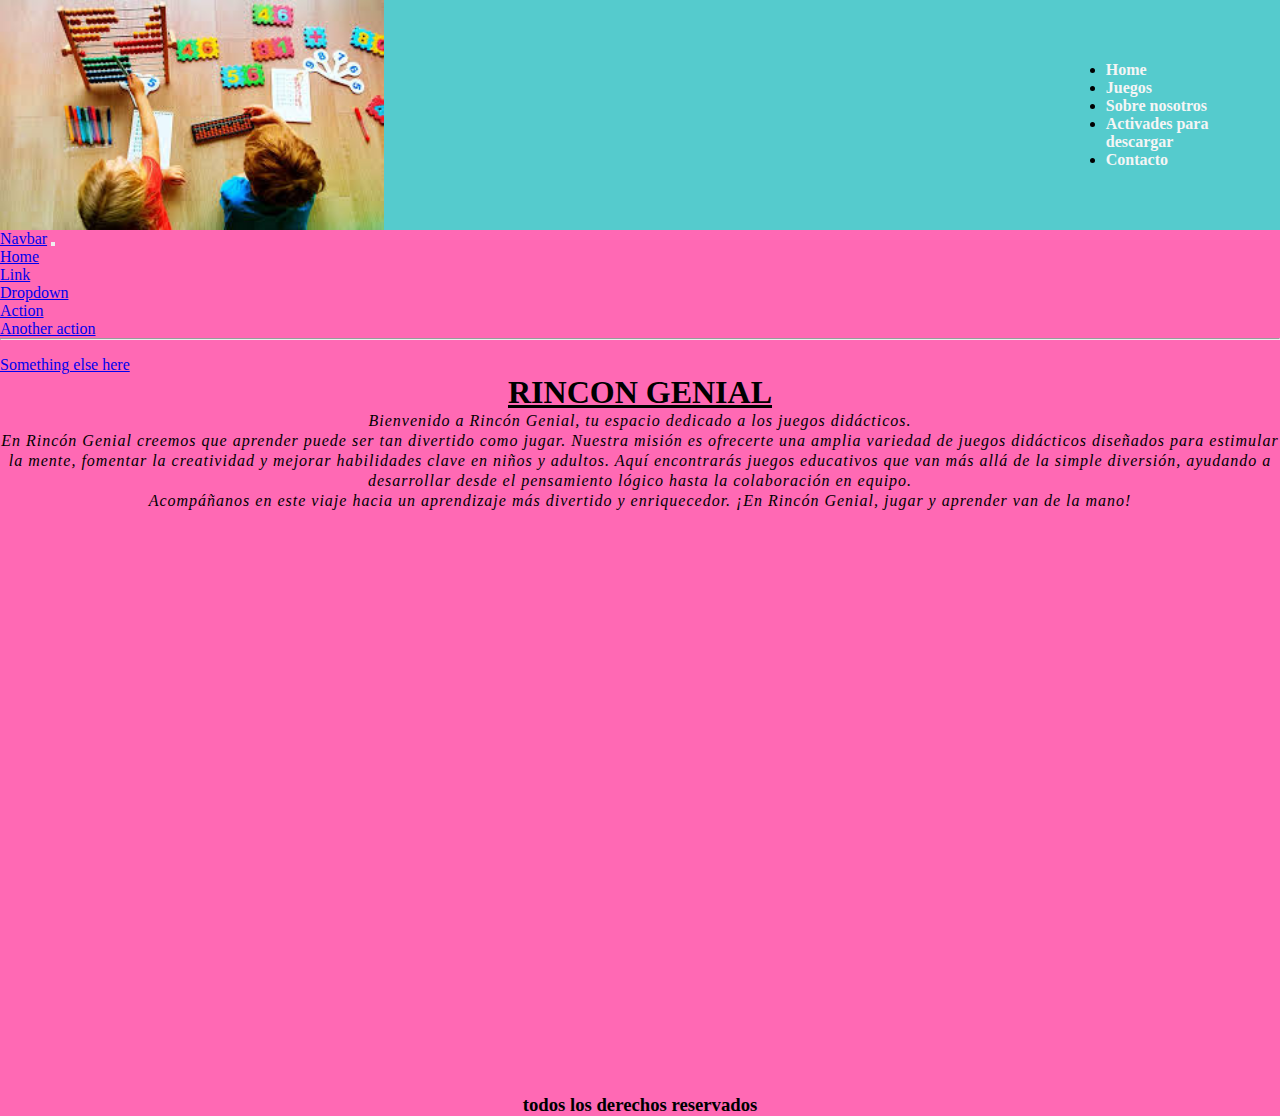
<file: index.html>
<!DOCTYPE html>
<html lang="en">
<head>
    <meta charset="UTF-8">
    <meta name="viewport" content="width=device-width, initial-scale=1.0">
    <!-- linde de bootstrap -->
    <link href="https://cdn.jsdelivr.net/npm/bootstrap@5.3.5/dist/css/bootstrap.min.css" rel="stylesheet" 
    integrity="sha384-SgOJa3DmI69IUzQ2PVdRZhwQ+dy64/BUtbMJw1MZ8t5HZApcHrRKUc4W0kG879m7" crossorigin="anonymous">
    <!-- link de css -->
     <link rel="stylesheet" href="css/main.css">
    <title>entrega-2</title>
</head>
<body>
    <!-- banner principal -->
    <header>
            <img src="img/imagen-1.jpeg" alt="">
            <nav>
                <ul>
                    <li><a href="index.html">Home</a></li>
                    <li><a href="juegos.html">Juegos</a></li>
                    <li><a href="nosotros.html">Sobre nosotros</a></li>
                    <li><a href="descargar.html">Activades para descargar</a></li>
                    <li><a href="contacto.html">Contacto</a></li>
                </ul>
            </nav>
    </header>
    <nav class="navbar navbar-expand-lg bg-body-tertiary">
        <div class="container-fluid">
          <a class="navbar-brand" href="#">Navbar</a>
          <button class="navbar-toggler" type="button" data-bs-toggle="collapse" data-bs-target="#navbarSupportedContent" aria-controls="navbarSupportedContent" aria-expanded="false" aria-label="Toggle navigation">
            <span class="navbar-toggler-icon"></span>
          </button>
          <div class="collapse navbar-collapse" id="navbarSupportedContent">
            <ul class="navbar-nav me-auto mb-2 mb-lg-0">
              <li class="nav-item">
                <a class="nav-link active" aria-current="page" href="#">Home</a>
              </li>
              <li class="nav-item">
                <a class="nav-link" href="#">Link</a>
              </li>
              <li class="nav-item dropdown">
                <a class="nav-link dropdown-toggle" href="#" role="button" data-bs-toggle="dropdown" aria-expanded="false">
                  Dropdown
                </a>
                <ul class="dropdown-menu">
                  <li><a class="dropdown-item" href="#">Action</a></li>
                  <li><a class="dropdown-item" href="#">Another action</a></li>
                  <li><hr class="dropdown-divider"></li>
                  <li><a class="dropdown-item" href="#">Something else here</a></li>
                </ul>
              </li>
            </ul>
          </div>
        </div>
      </nav>

    <!-- contenido principal -->
    
    <main>
        <div class="textos">
            <h1>Rincon Genial</h1>
            <p>Bienvenido a Rincón Genial, tu espacio dedicado a los juegos didácticos.</p>
            <p>En Rincón Genial creemos que aprender puede ser tan divertido como jugar.
               Nuestra misión es ofrecerte una amplia variedad de juegos didácticos diseñados para estimular la mente, fomentar la creatividad y mejorar habilidades clave en niños y adultos.
                Aquí encontrarás juegos educativos que van más allá de la simple diversión, ayudando a desarrollar desde el pensamiento lógico hasta la colaboración en equipo.</p>
            <p>Acompáñanos en este viaje hacia un aprendizaje más divertido y enriquecedor. ¡En Rincón Genial, jugar y aprender van de la mano!</p>
        </div>

    </main>

    <!-- pie de pagina -->
    
    <footer>
        <h3>todos los derechos reservados</h3>
    </footer>
    <script src="https://cdn.jsdelivr.net/npm/bootstrap@5.3.5/dist/js/bootstrap.bundle.min.js" integrity="sha384-k6d4wzSIapyDyv1kpU366/PK5hCdSbCRGRCMv+eplOQJWyd1fbcAu9OCUj5zNLiq" 
    crossorigin="anonymous"></script>
</body>
</html>
</file>
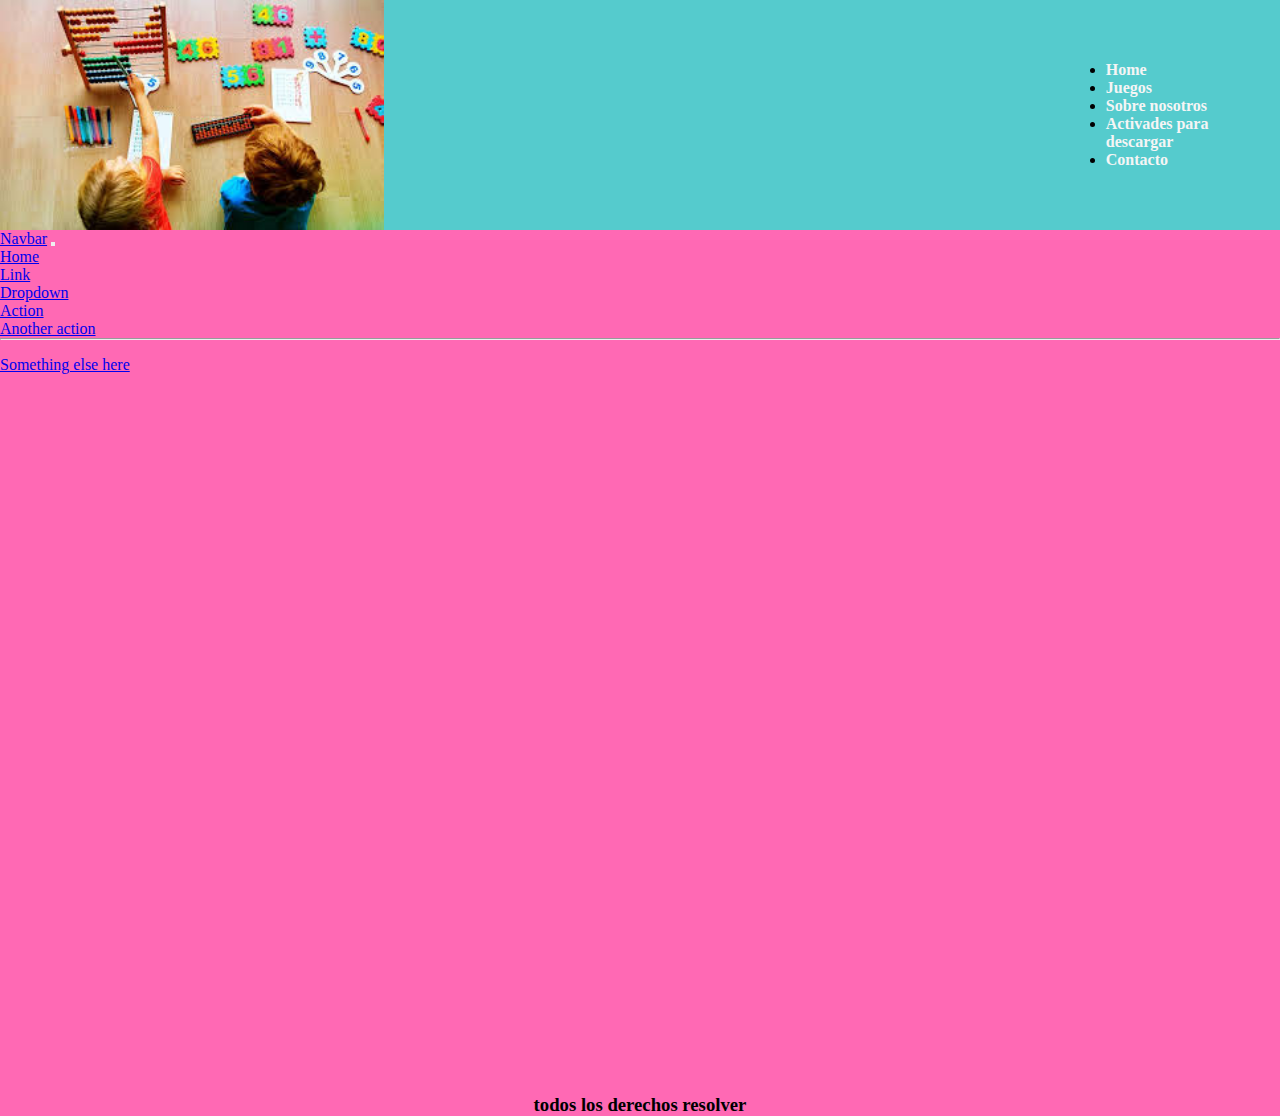
<file: contacto.html>
<!DOCTYPE html>
<html lang="en">
<head>
    <meta charset="UTF-8">
    <meta name="viewport" content="width=device-width, initial-scale=1.0">
    <!-- link de bootstrap -->
    <link href="https://cdn.jsdelivr.net/npm/bootstrap@5.3.5/dist/css/bootstrap.min.css" rel="stylesheet" 
    integrity="sha384-SgOJa3DmI69IUzQ2PVdRZhwQ+dy64/BUtbMJw1MZ8t5HZApcHrRKUc4W0kG879m7" crossorigin="anonymous">
    <!-- link de css -->
     <link rel="stylesheet" href="css/main.css">
    <title>Document</title>
</head>
<body>
    <header>
        <img src="img/imagen-1.jpeg" alt="">
        <nav>
            <ul>
                <li><a href="./index.html">Home</a></li>
                <li><a href="./juegos.html">Juegos</a></li>
                <li><a href="./nosotros.html">Sobre nosotros</a></li>
                <li><a href="./descargar.html">Activades para descargar</a></li>
                <li><a href="./contacto.html">Contacto</a></li>
            </ul>
        </nav>
    </header>

    <nav class="navbar navbar-expand-lg bg-body-tertiary">
        <div class="container-fluid">
          <a class="navbar-brand" href="#">Navbar</a>
          <button class="navbar-toggler" type="button" data-bs-toggle="collapse" data-bs-target="#navbarSupportedContent" aria-controls="navbarSupportedContent" aria-expanded="false" aria-label="Toggle navigation">
            <span class="navbar-toggler-icon"></span>
          </button>
          <div class="collapse navbar-collapse" id="navbarSupportedContent">
            <ul class="navbar-nav me-auto mb-2 mb-lg-0">
              <li class="nav-item">
                <a class="nav-link active" aria-current="page" href="#">Home</a>
              </li>
              <li class="nav-item">
                <a class="nav-link" href="#">Link</a>
              </li>
              <li class="nav-item dropdown">
                <a class="nav-link dropdown-toggle" href="#" role="button" data-bs-toggle="dropdown" aria-expanded="false">
                  Dropdown
                </a>
                <ul class="dropdown-menu">
                  <li><a class="dropdown-item" href="#">Action</a></li>
                  <li><a class="dropdown-item" href="#">Another action</a></li>
                  <li><hr class="dropdown-divider"></li>
                  <li><a class="dropdown-item" href="#">Something else here</a></li>
                </ul>
              </li>
            </ul>
          </div>
        </div>
      </nav>
    <main>
      <p></p>
    </main>

    <footer>
        <h3>todos los derechos resolver</h3>
    </footer>
    <script src="https://cdn.jsdelivr.net/npm/bootstrap@5.3.5/dist/js/bootstrap.bundle.min.js" integrity="sha384-k6d4wzSIapyDyv1kpU366/PK5hCdSbCRGRCMv+eplOQJWyd1fbcAu9OCUj5zNLiq" 
    crossorigin="anonymous"></script>
</body>
</html>
</file>
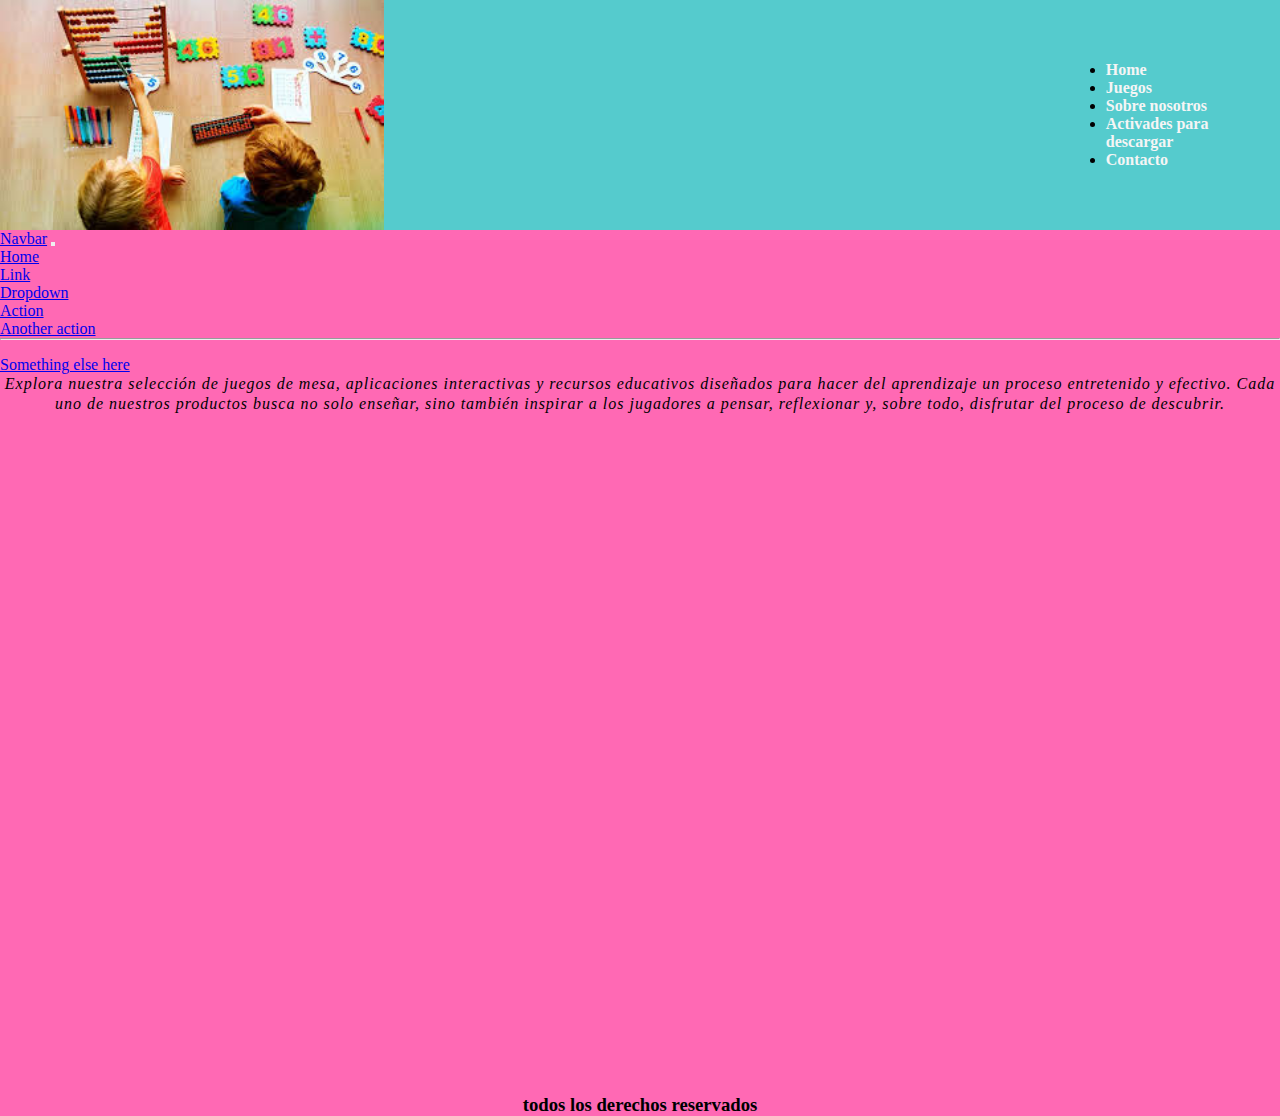
<file: descargar.html>
<!DOCTYPE html>
<html lang="en">
<head>
    <meta charset="UTF-8">
    <meta name="viewport" content="width=device-width, initial-scale=1.0">
    <!-- link de bootstrap -->
    <link href="https://cdn.jsdelivr.net/npm/bootstrap@5.3.5/dist/css/bootstrap.min.css" rel="stylesheet" 
    integrity="sha384-SgOJa3DmI69IUzQ2PVdRZhwQ+dy64/BUtbMJw1MZ8t5HZApcHrRKUc4W0kG879m7" crossorigin="anonymous">
    <!-- link de css -->
     <link rel="stylesheet" href="css/main.css">
    <title>Document</title>
</head>
<body>
    <header>
        <img src="img/imagen-1.jpeg" alt="">
        <nav>
            <ul>
                <li><a href="./index.html">Home</a></li>
                <li><a href="./juegos.html">Juegos</a></li>
                <li><a href="./nosotros.html">Sobre nosotros</a></li>
                <li><a href="./descargar.html">Activades para descargar</a></li>
                <li><a href="./contacto.html">Contacto</a></li>
            </ul>
        </nav>
    </header>

    <nav class="navbar navbar-expand-lg bg-body-tertiary">
        <div class="container-fluid">
          <a class="navbar-brand" href="#">Navbar</a>
          <button class="navbar-toggler" type="button" data-bs-toggle="collapse" data-bs-target="#navbarSupportedContent" aria-controls="navbarSupportedContent" aria-expanded="false" aria-label="Toggle navigation">
            <span class="navbar-toggler-icon"></span>
          </button>
          <div class="collapse navbar-collapse" id="navbarSupportedContent">
            <ul class="navbar-nav me-auto mb-2 mb-lg-0">
              <li class="nav-item">
                <a class="nav-link active" aria-current="page" href="#">Home</a>
              </li>
              <li class="nav-item">
                <a class="nav-link" href="#">Link</a>
              </li>
              <li class="nav-item dropdown">
                <a class="nav-link dropdown-toggle" href="#" role="button" data-bs-toggle="dropdown" aria-expanded="false">
                  Dropdown
                </a>
                <ul class="dropdown-menu">
                  <li><a class="dropdown-item" href="#">Action</a></li>
                  <li><a class="dropdown-item" href="#">Another action</a></li>
                  <li><hr class="dropdown-divider"></li>
                  <li><a class="dropdown-item" href="#">Something else here</a></li>
                </ul>
              </li>
            </ul>
          </div>
        </div>
      </nav>

      <main>
        <p>Explora nuestra selección de juegos de mesa, aplicaciones interactivas y recursos educativos diseñados para hacer del aprendizaje un proceso entretenido y efectivo.
           Cada uno de nuestros productos busca no solo enseñar, sino también inspirar a los jugadores a pensar, reflexionar y, sobre todo, disfrutar del proceso de descubrir.</p>
      </main>

    <footer>
        <h3>todos los derechos reservados</h3>
    </footer>
    <script src="https://cdn.jsdelivr.net/npm/bootstrap@5.3.5/dist/js/bootstrap.bundle.min.js" integrity="sha384-k6d4wzSIapyDyv1kpU366/PK5hCdSbCRGRCMv+eplOQJWyd1fbcAu9OCUj5zNLiq" 
    crossorigin="anonymous"></script>
</body>
</html>
</file>
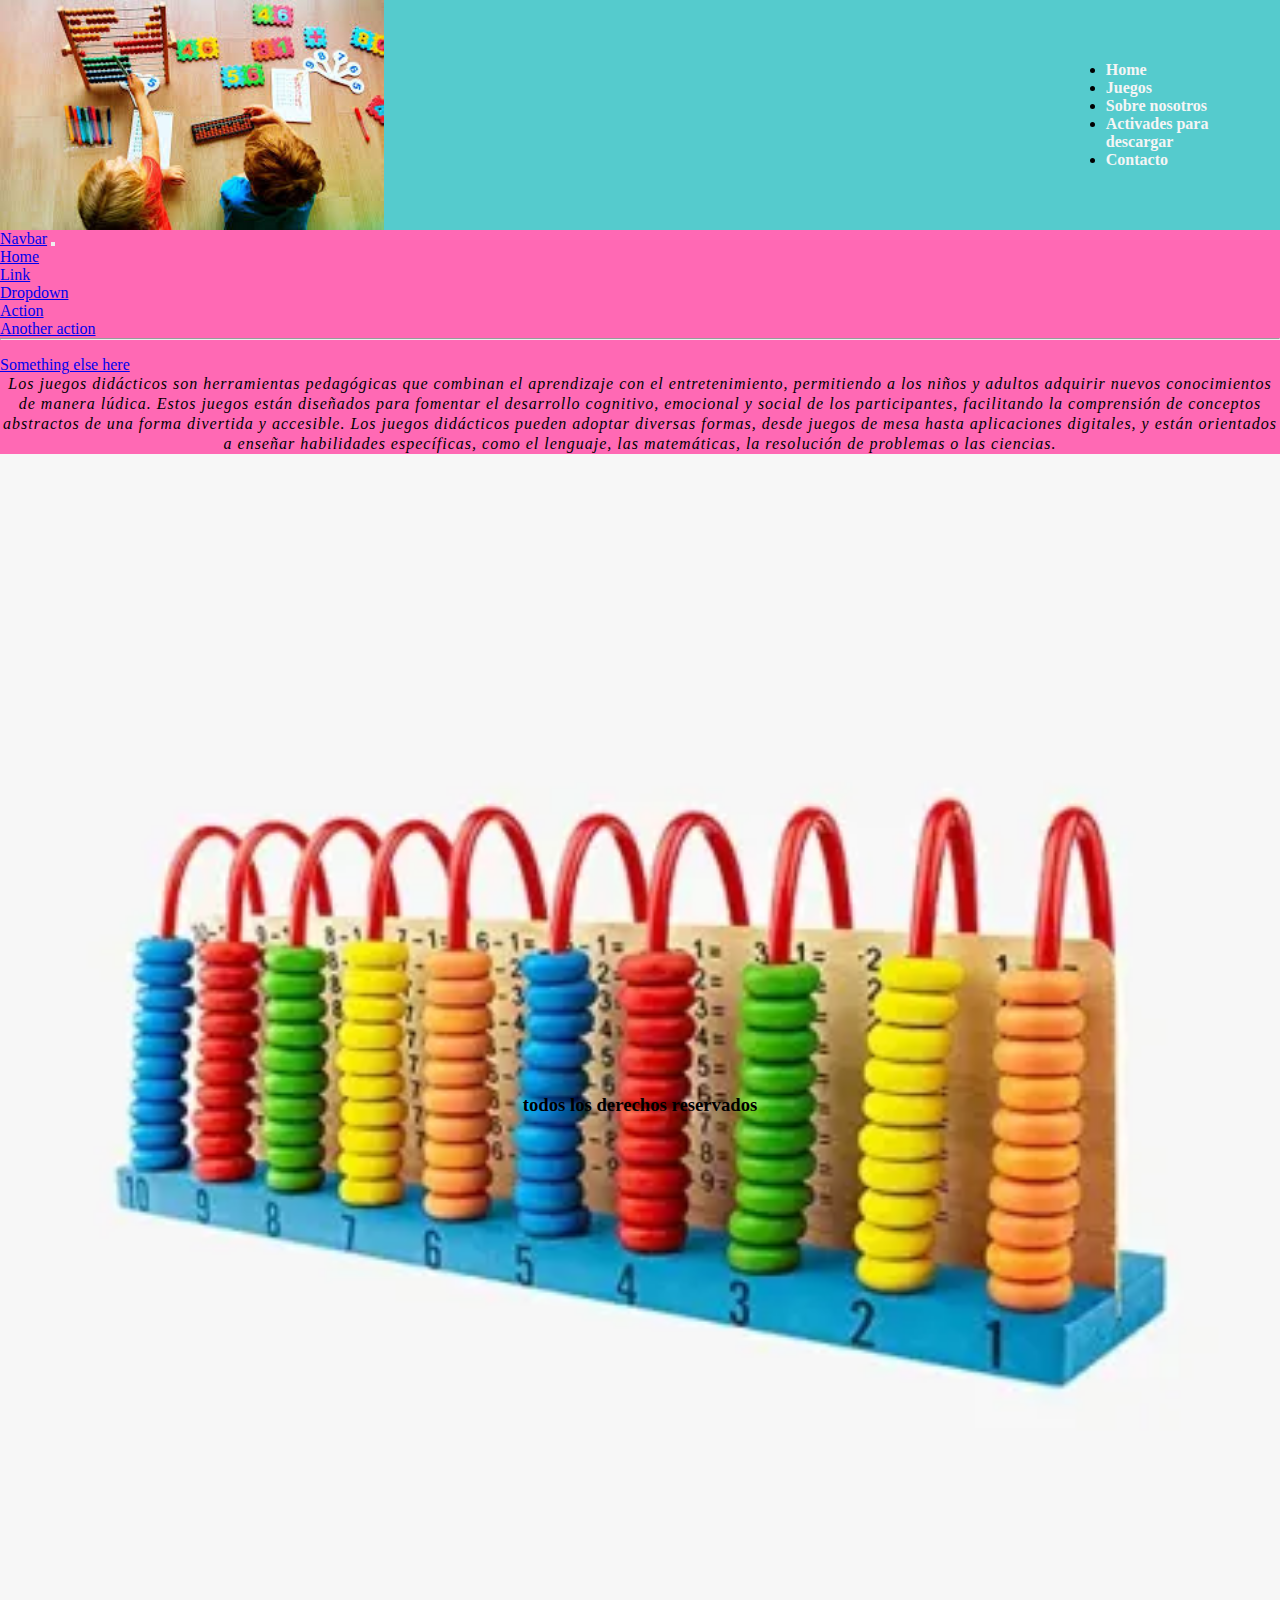
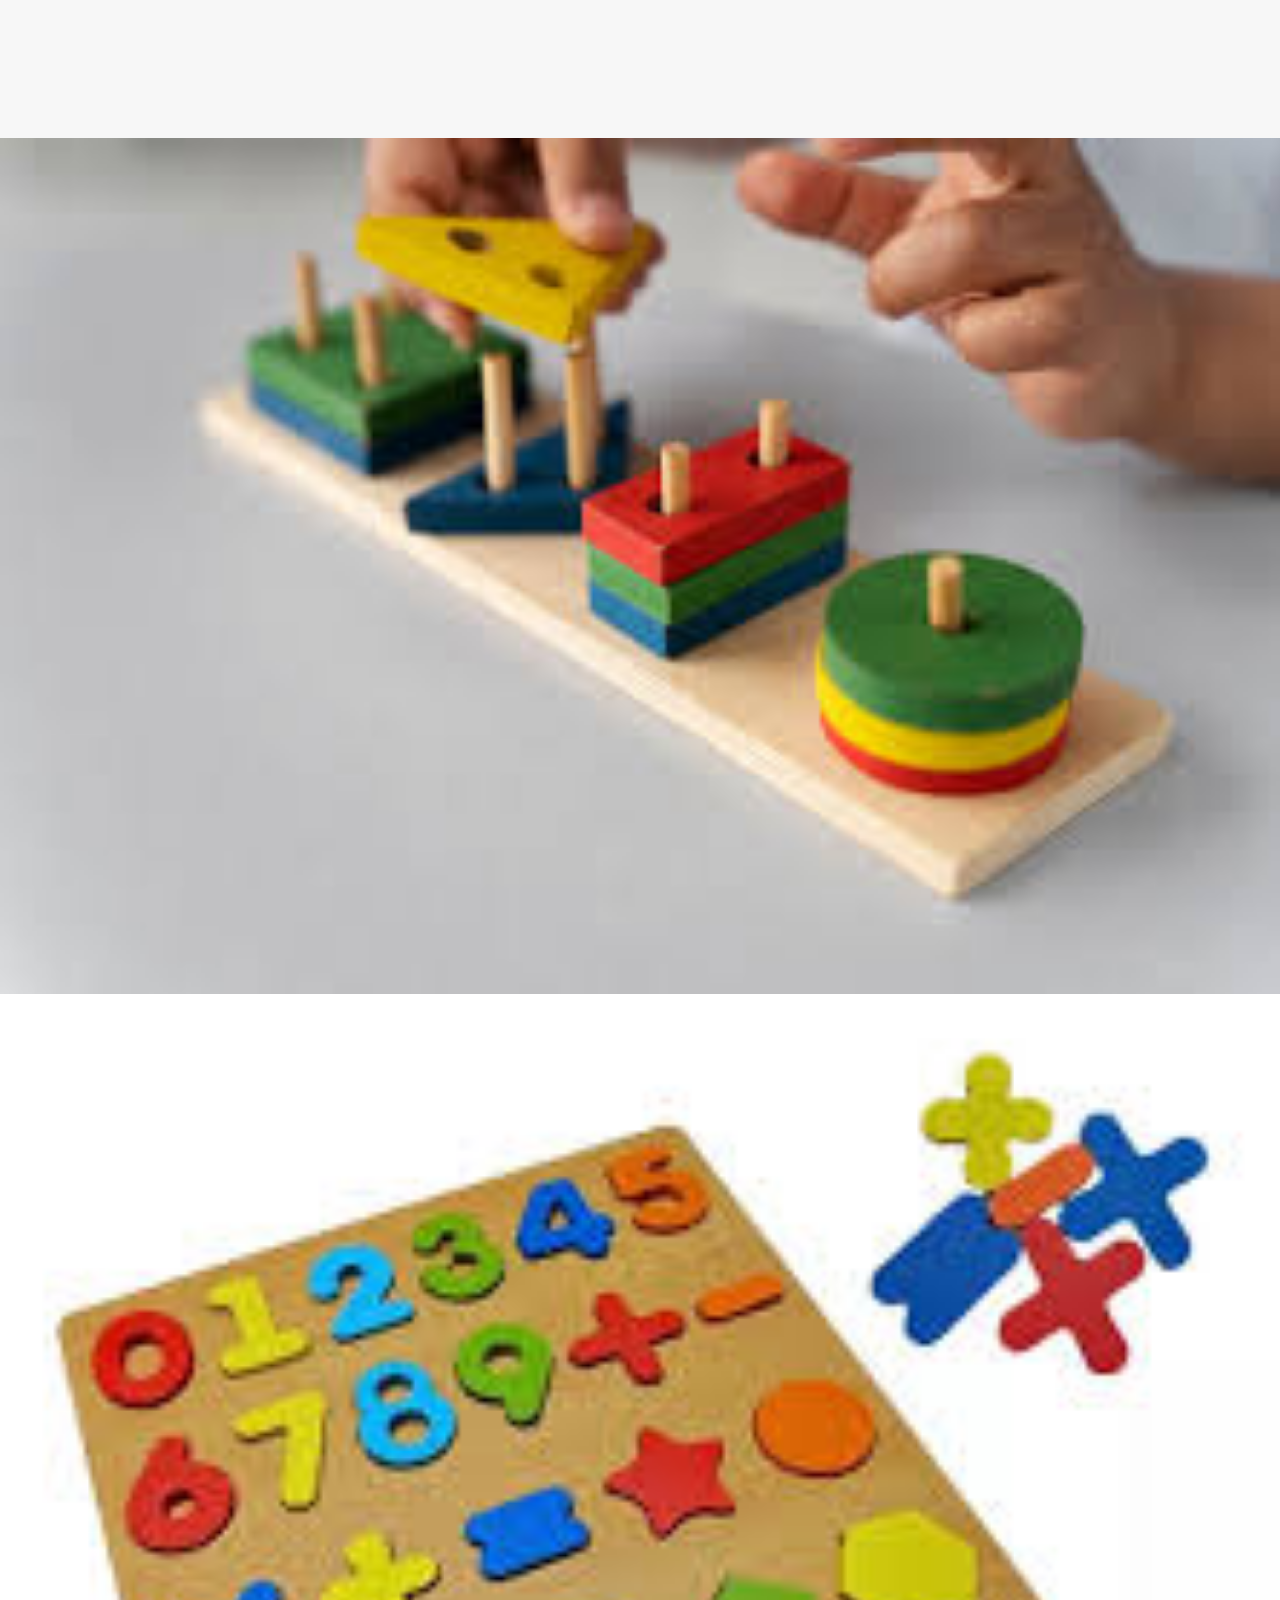
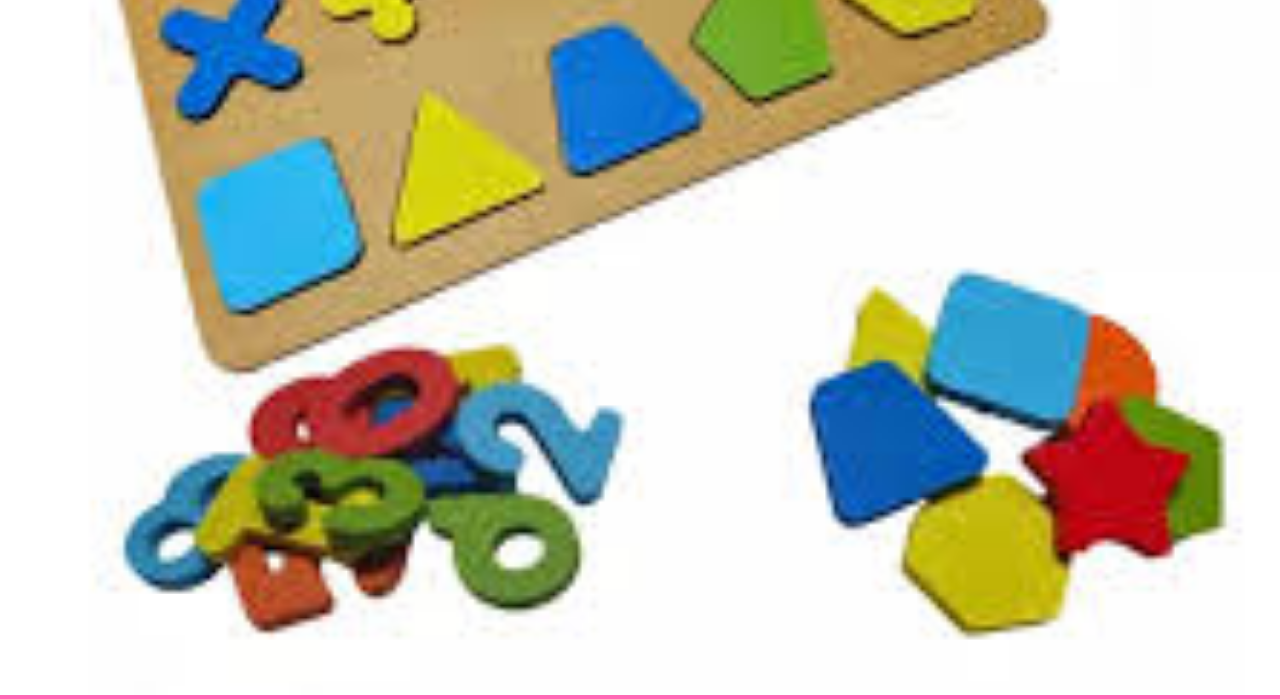
<file: juegos.html>
<!DOCTYPE html>
<html lang="en">
<head>
    <meta charset="UTF-8">
    <meta name="viewport" content="width=device-width, initial-scale=1.0">
    <!-- link de bootstrap -->
    <link href="https://cdn.jsdelivr.net/npm/bootstrap@5.3.5/dist/css/bootstrap.min.css" rel="stylesheet" 
    integrity="sha384-SgOJa3DmI69IUzQ2PVdRZhwQ+dy64/BUtbMJw1MZ8t5HZApcHrRKUc4W0kG879m7" crossorigin="anonymous">
    <!-- link de css -->
     <link rel="stylesheet" href="css/main.css">
    <title>Juegos</title>
</head>
<body>
    <header>
        <img src="img/imagen-1.jpeg" alt="">
        <nav>
            <ul>
                <li><a href="./index.html">Home</a></li>
                <li><a href="./juegos.html">Juegos</a></li>
                <li><a href="./nosotros.html">Sobre nosotros</a></li>
                <li><a href="./descargar.html">Activades para descargar</a></li>
                <li><a href="./contacto.html">Contacto</a></li>
            </ul>
        </nav>
    </header>

    <nav class="navbar navbar-expand-lg bg-body-tertiary">
        <div class="container-fluid">
          <a class="navbar-brand" href="#">Navbar</a>
          <button class="navbar-toggler" type="button" data-bs-toggle="collapse" data-bs-target="#navbarSupportedContent" aria-controls="navbarSupportedContent" aria-expanded="false" aria-label="Toggle navigation">
            <span class="navbar-toggler-icon"></span>
          </button>
          <div class="collapse navbar-collapse" id="navbarSupportedContent">
            <ul class="navbar-nav me-auto mb-2 mb-lg-0">
              <li class="nav-item">
                <a class="nav-link active" aria-current="page" href="#">Home</a>
              </li>
              <li class="nav-item">
                <a class="nav-link" href="#">Link</a>
              </li>
              <li class="nav-item dropdown">
                <a class="nav-link dropdown-toggle" href="#" role="button" data-bs-toggle="dropdown" aria-expanded="false">
                  Dropdown
                </a>
                <ul class="dropdown-menu">
                  <li><a class="dropdown-item" href="#">Action</a></li>
                  <li><a class="dropdown-item" href="#">Another action</a></li>
                  <li><hr class="dropdown-divider"></li>
                  <li><a class="dropdown-item" href="#">Something else here</a></li>
                </ul>
              </li>
            </ul>
          </div>
        </div>
      </nav>

      <main>
        <p>
          Los juegos didácticos son herramientas pedagógicas que combinan el aprendizaje con el entretenimiento, permitiendo a los niños y adultos adquirir nuevos conocimientos de manera lúdica.
           Estos juegos están diseñados para fomentar el desarrollo cognitivo, emocional y social de los participantes, facilitando la comprensión de conceptos abstractos de una forma divertida y accesible.
            Los juegos didácticos pueden adoptar diversas formas, desde juegos de mesa hasta aplicaciones digitales, y están orientados a enseñar habilidades específicas, como el lenguaje, las matemáticas, la resolución de problemas o las ciencias.
        </p>
        <div class="img-dos">
          <img src="img/imagen-dos.webp" alt="">
        </div>
        <div class="img-tres">
          <img src="img/imagen-tres.jpeg" alt="">
        </div>
        <div class="img-cuatro">
          <img src="img/imagen-cuatro.jpeg" alt="">
        </div>
      </main>

    <footer>
        <h3>todos los derechos reservados</h3>
    </footer>
    <script src="https://cdn.jsdelivr.net/npm/bootstrap@5.3.5/dist/js/bootstrap.bundle.min.js" integrity="sha384-k6d4wzSIapyDyv1kpU366/PK5hCdSbCRGRCMv+eplOQJWyd1fbcAu9OCUj5zNLiq" 
    crossorigin="anonymous"></script>
</body>
</html>
</file>
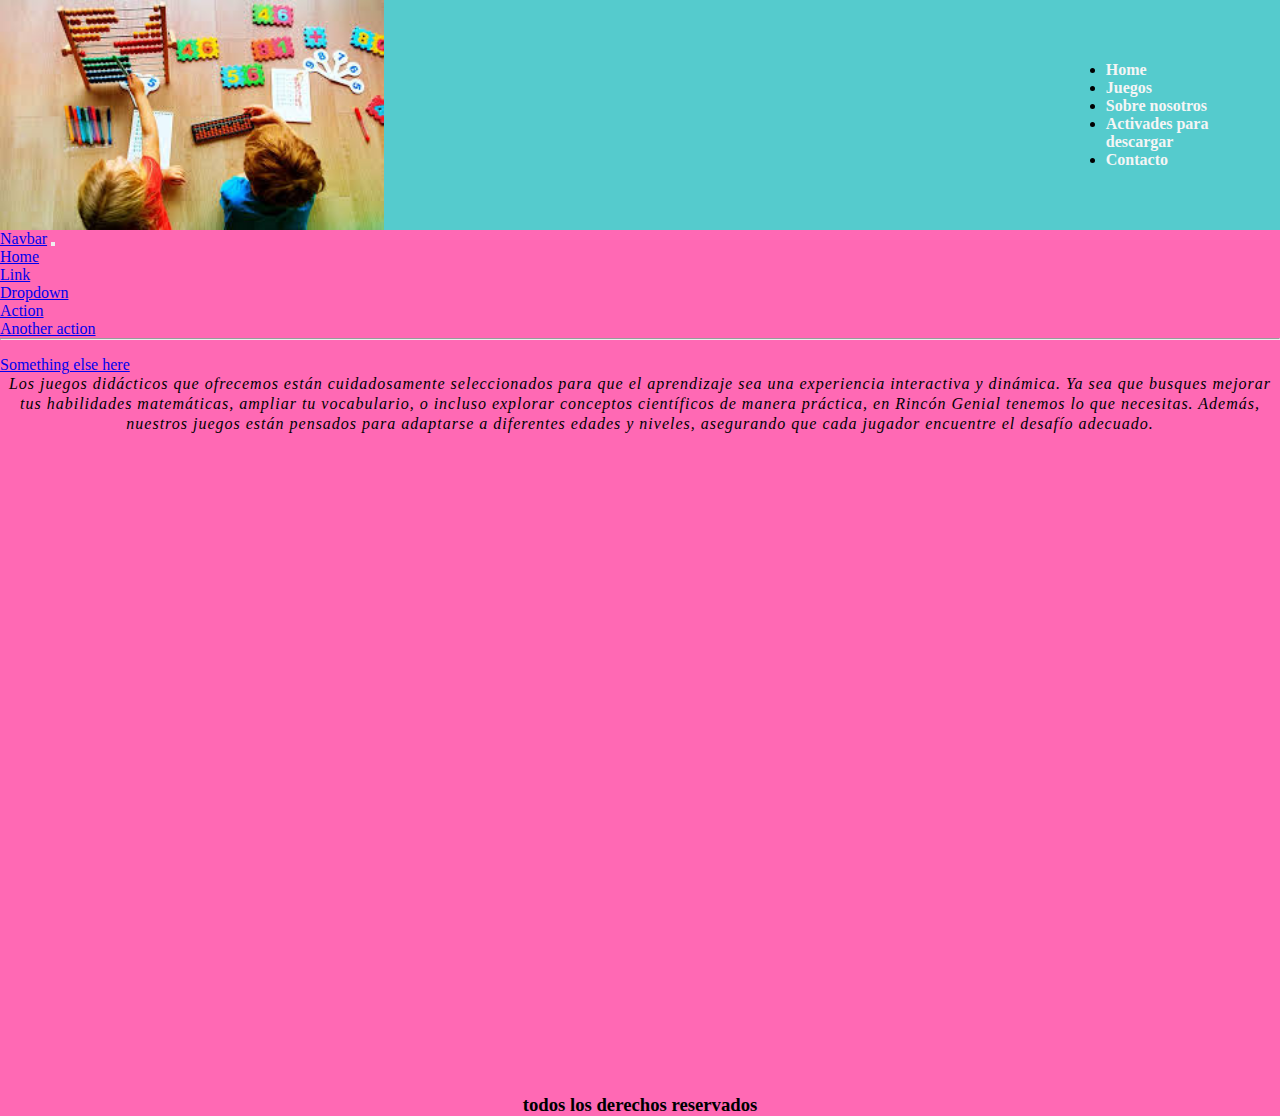
<file: nosotros.html>
<!DOCTYPE html>
<html lang="en">
<head>
    <meta charset="UTF-8">
    <meta name="viewport" content="width=device-width, initial-scale=1.0">
    <!-- link de bootstrap -->
    <link href="https://cdn.jsdelivr.net/npm/bootstrap@5.3.5/dist/css/bootstrap.min.css" rel="stylesheet" 
    integrity="sha384-SgOJa3DmI69IUzQ2PVdRZhwQ+dy64/BUtbMJw1MZ8t5HZApcHrRKUc4W0kG879m7" crossorigin="anonymous">
    <!-- link de css -->
     <link rel="stylesheet" href="css/main.css">
    <title>Document</title>
</head>
<body>
    <header>
        <img src="img/imagen-1.jpeg" alt="">
        <nav>
            <ul>
                <li><a href="./index.html">Home</a></li>
                <li><a href="./juegos.html">Juegos</a></li>
                <li><a href="./nosotros.html">Sobre nosotros</a></li>
                <li><a href="./descargar.html">Activades para descargar</a></li>
                <li><a href="./contacto.html">Contacto</a></li>
            </ul>
        </nav>
    </header>

    <nav class="navbar navbar-expand-lg bg-body-tertiary">
        <div class="container-fluid">
          <a class="navbar-brand" href="#">Navbar</a>
          <button class="navbar-toggler" type="button" data-bs-toggle="collapse" data-bs-target="#navbarSupportedContent" aria-controls="navbarSupportedContent" aria-expanded="false" aria-label="Toggle navigation">
            <span class="navbar-toggler-icon"></span>
          </button>
          <div class="collapse navbar-collapse" id="navbarSupportedContent">
            <ul class="navbar-nav me-auto mb-2 mb-lg-0">
              <li class="nav-item">
                <a class="nav-link active" aria-current="page" href="#">Home</a>
              </li>
              <li class="nav-item">
                <a class="nav-link" href="#">Link</a>
              </li>
              <li class="nav-item dropdown">
                <a class="nav-link dropdown-toggle" href="#" role="button" data-bs-toggle="dropdown" aria-expanded="false">
                  Dropdown
                </a>
                <ul class="dropdown-menu">
                  <li><a class="dropdown-item" href="#">Action</a></li>
                  <li><a class="dropdown-item" href="#">Another action</a></li>
                  <li><hr class="dropdown-divider"></li>
                  <li><a class="dropdown-item" href="#">Something else here</a></li>
                </ul>
              </li>
            </ul>
          </div>
        </div>
      </nav>

    <main>
      <p>Los juegos didácticos que ofrecemos están cuidadosamente seleccionados para que el aprendizaje sea una experiencia interactiva y dinámica.
         Ya sea que busques mejorar tus habilidades matemáticas, ampliar tu vocabulario, o incluso explorar conceptos científicos de manera práctica, en Rincón Genial tenemos lo que necesitas.
          Además, nuestros juegos están pensados para adaptarse a diferentes edades y niveles, asegurando que cada jugador encuentre el desafío adecuado.</p>
    </main>

    <footer>
        <h3>todos los derechos reservados</h3>
    </footer>
    <script src="https://cdn.jsdelivr.net/npm/bootstrap@5.3.5/dist/js/bootstrap.bundle.min.js" integrity="sha384-k6d4wzSIapyDyv1kpU366/PK5hCdSbCRGRCMv+eplOQJWyd1fbcAu9OCUj5zNLiq" 
    crossorigin="anonymous"></script>
</body>
</html>
</file>
<file: css/main.css>
/* RESET */
* {
  margin: 0;
  padding: 0;
  box-sizing: border-box;
}

/* estilos generales */
body {
  background-color: #ff69b4;
}

/* estilos de header */
header {
  background-color: #55cbcd;
  display: flex;
  justify-content: space-between;
  align-items: center;
  width: 100%;
  height: 100%;
}
header img {
  width: 30%;
}
header nav ul li a {
  color: whitesmoke;
  text-decoration: none;
  font-weight: bold;
  list-style: none;
  gap: 5px;
  padding-right: 10%;
}

/* estilos de main */
main {
  height: 80vh;
  display: grid;
  grid-template-columns: 2fr;
  grid-template-rows: repeat(3);
  text-align: center;
}
main p {
  text-align: center;
  font-style: oblique;
  line-height: 20px;
  letter-spacing: 1px;
}
main h1 {
  text-transform: uppercase;
  text-decoration: underline;
}
main div img {
  width: 100%;
  height: 100%;
  object-fit: cover;
}

/* estilos de footer */
footer {
  text-align: center;
}

/* estilos para tablet */

/*# sourceMappingURL=main.css.map */
</file>
